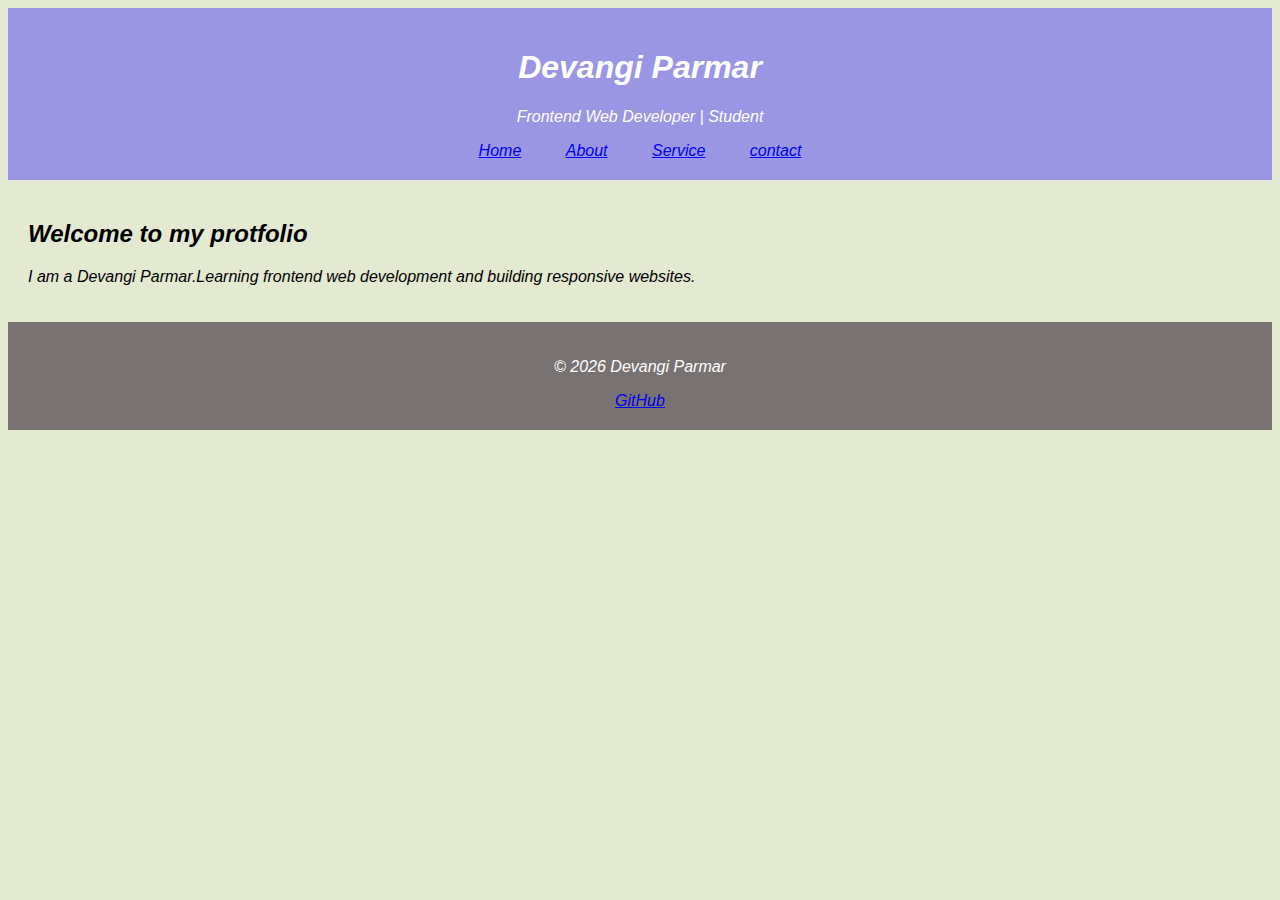
<file: index.html>
<!DOCTYPE html>
<html lang="en">
<head>
    <meta charset="UTF-8">
    <meta name="viewport" content="width=device-width, initial-scale=1.0">
    <title>Devangi Parmar - Portfolio</title>
    <link rel="stylesheet" href="style.css">
</head>
<body>
<header>
    <h1>Devangi Parmar</h1>
    <p>Frontend Web Developer | Student</p>
    <nav>
    <a href="index.html" target="_blank">Home</a>
    <a href="about.html" target="_blank">About</a>
    <a href="projects.html" target="_blank">Service</a>
    <a href="contact.html" target="_blank">contact</a>
    </nav>
</header>

<section id="Intro">
    <h2>Welcome to my protfolio</h2>
    <p>I am a Devangi Parmar.Learning frontend web development and building responsive websites.</p>
</section> 

<footer>
    <p>&copy; 2026 Devangi Parmar</p>
    <a href="http://github.com/devangiparmar">GitHub</a>
</footer>
</body>
</html>
</file>
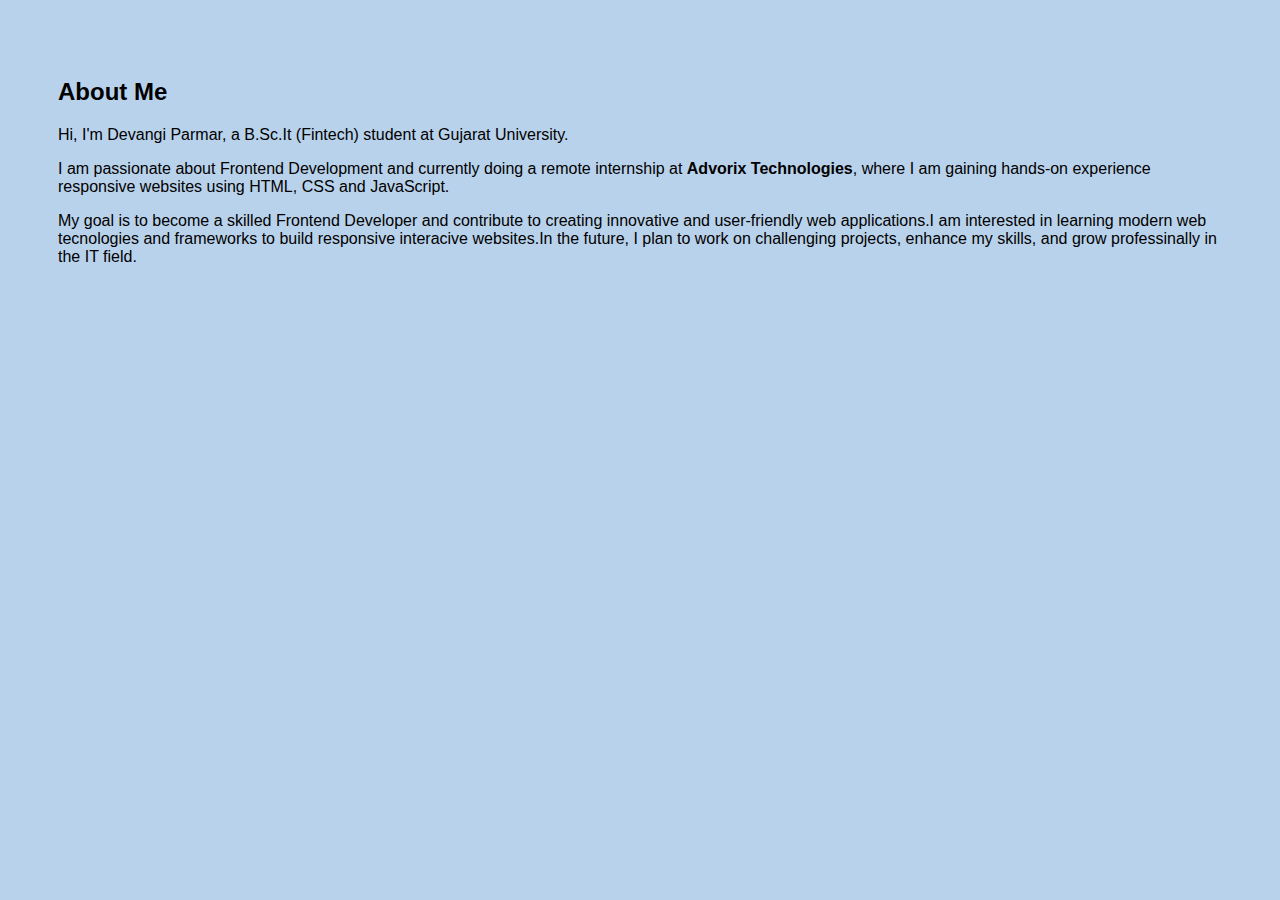
<file: about.html>
<!DOCTYPE html>
<html lang="en">
<head>
    <meta charset="UTF-8">
    <meta name="viewport" content="width=device-width, initial-scale=1.0">
    <title>About Me</title>
    <style>
        body{
            font-family: Arial, Helvetica, sans-serif;
            background-color: #b9d2eb;
            padding: 50px;
        }
    </style>
</head>
<body>
    <h2>About Me</h2>
    <p>Hi, I'm Devangi Parmar, a B.Sc.It (Fintech) student at Gujarat University.</p>
    <p>I am passionate about Frontend Development and currently doing a remote internship at <b>Advorix Technologies</b>, where I am gaining hands-on experience responsive websites using HTML, CSS and JavaScript.</p>
    <p>My goal is to become a skilled Frontend Developer and contribute to creating innovative and user-friendly web applications.I am interested in learning modern web tecnologies and frameworks to build responsive interacive websites.In the future, I plan to work on challenging projects, enhance my skills, and grow professinally in the IT field. </p>
    <p></p>
</body>
</html>
</file>
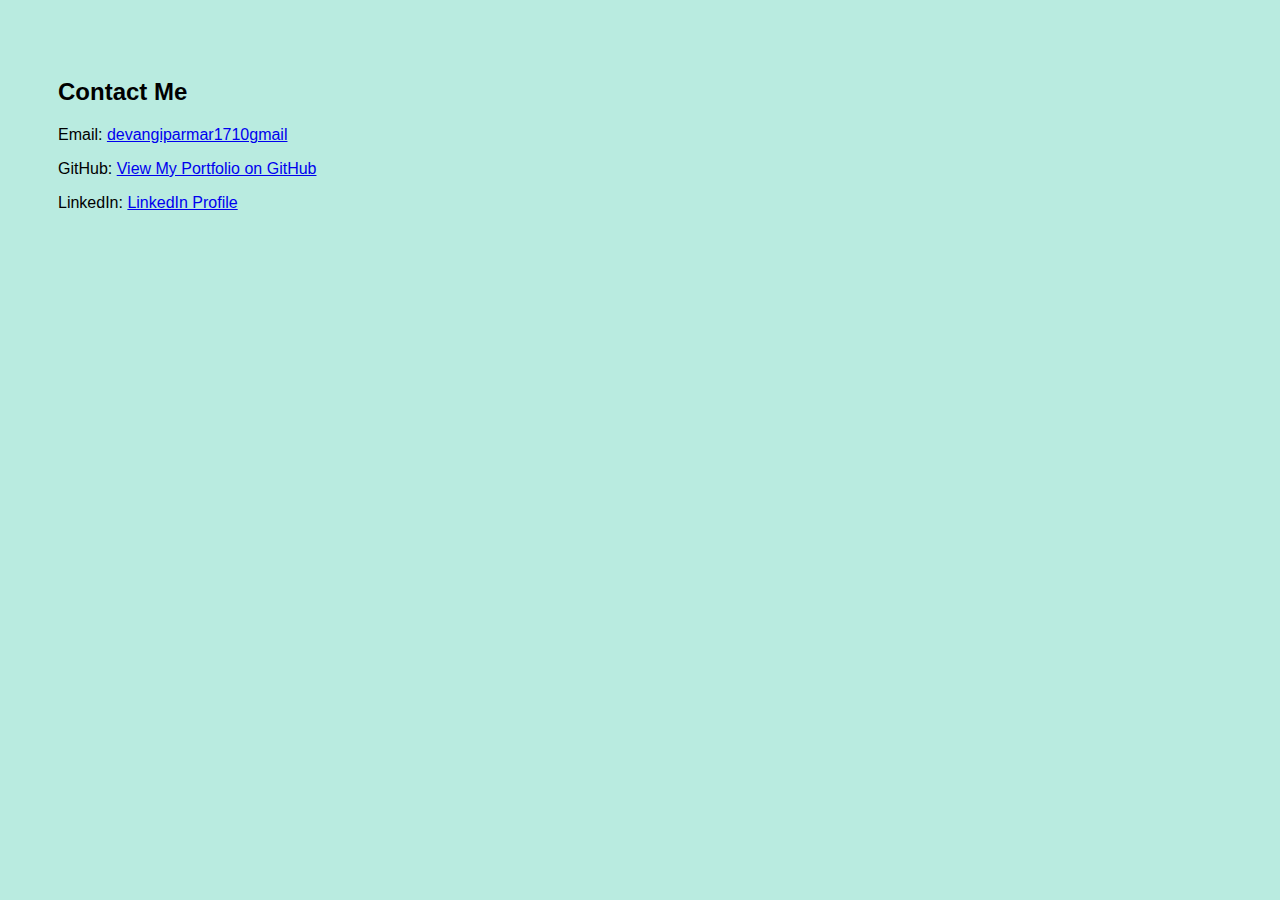
<file: contact.html>
<!DOCTYPE html>
<html lang="en">
<head>
    <meta charset="UTF-8">
    <meta name="viewport" content="width=device-width, initial-scale=1.0">
    <title>Contact Page</title>
    <style>
        body{
            font-family: Arial, Helvetica, sans-serif;
            background-color: #b9ebe0;
            padding: 50px;
        }
    </style>
</head>
<body>
    <h2>Contact Me</h2>
    <p>Email: <a href="mailto:devangiparmar1710gmail.com" target="_blank">devangiparmar1710gmail</a> </p>
    <p>GitHub: <a href="https://github.com//portfolio" target="_blank">View My Portfolio on GitHub</a></p>
    <p>LinkedIn: <a href="http://www.linkedin.com/in/devangi-parmar-10527a2a8" target="_blank">LinkedIn Profile</a></p>
</body>
</html>
</file>
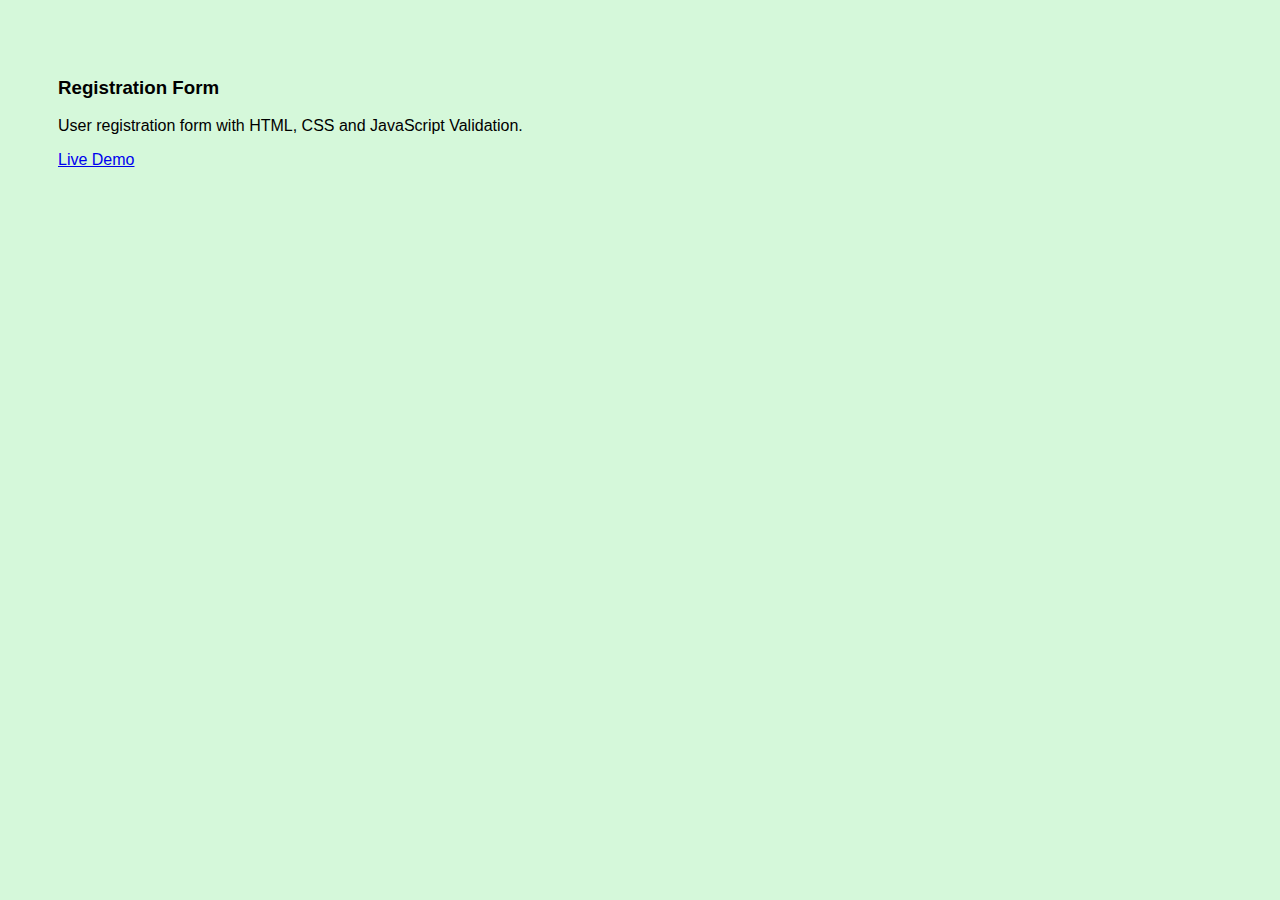
<file: projects.html>
<!DOCTYPE html>
<html lang="en">
<head>
    <meta charset="UTF-8">
    <meta name="viewport" content="width=device-width, initial-scale=1.0">
    <title>Project</title>
    <style>
        body{
    font-family: Arial, Helvetica, sans-serif;
    background-color: #d5f8da;
    padding: 50px;
        }
    </style>
</head>
<body>
    <div class="project">
        <h3>Registration Form</h3>
        <p>User registration form with HTML, CSS and JavaScript Validation.</p>
        <a href="registration-form.html" target="_blank">Live Demo</a>
    </div>
</body>
</html>
</file>
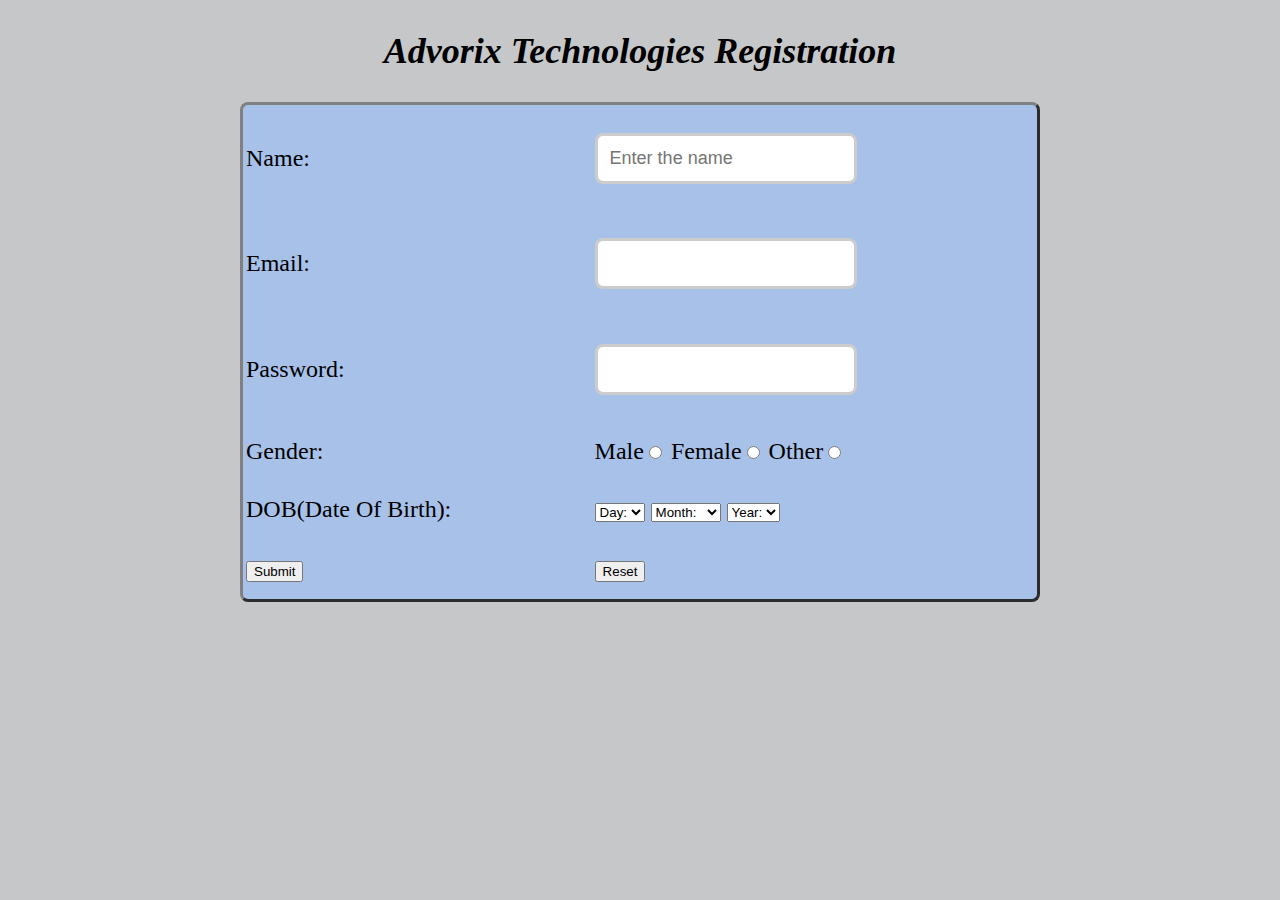
<file: registration-form.html>
<!DOCTYPE html>
<html lang="en">
<head>
    <meta charset="UTF-8">
    <meta name="viewport" content="width=device-width, initial-scale=1.0">
    <title> Advorix Technologies Registration Form</title>
    <style>
        body{
    background-color: #c6c7c9;
    color: black;
    border-width: 15px;
    font-style: normal;
    font-size: x-large;
    border-radius: 20%;
}

h2{
    text-align: center;
    text-transform: initial;    
}

.big-input{
   font-size: 18px;
   padding: 12px;
   border-radius: 8px;
   border: 3px solid #ccc;
}

table{
    border-radius: 8px;
    background-color: #a8c1e9;
    box-shadow: 5px;
    border-style: outset;
    box-sizing: 5px rgb(200, 145, 216);
    height: 500px;
    width: 800px;  
}

input[type="submit"]:hover{
    background-color: #6c63ff;
    margin-top: 15px;
    padding: 10px;
    border: none;
    cursor: pointer;
}

input[type="reset"]:hover{
    background-color: #ecb38d;
    margin-top: 15px;
    padding: 10px;
    border: none;
    cursor: pointer;
}
    </style>
 
    <script>
function validation() {

    let name = document.forms["redform"]["username"].value;
    let email = document.forms["redform"]["email"].value;
    let password = document.forms["redform"]["password"].value;
    let gender = document.querySelector('input[name="gender"]:checked');
    let day = document.getElementById("Birthday_Day").value;
    let month = document.getElementById("Birthday_Month").value;
    let year = document.getElementById("Birthday_Year").value;

    if(name.trim() === ""){
        alert("Please enter your name");
        return false;
    }

    let emailPattern = /^[^ ]+@[^ ]+\.[a-z]{2,3}$/;
    if(email === "" || !email.match(emailPattern)){
        alert("Please enter a valid email");
        return false;
    }

    if(password.length < 6){
        alert("Password must be at least 6 characters");
        return false;
    }

    if(!gender){
        alert("Please select your gender");
        return false;
    }

    if(day == "-1" || month == "-1" || year == "-1"){
        alert("Please select complete date of birth");
        return false;
    }

    alert("Registration Successful...!");
    return true;
}
</script>

</head>    
<body>
    <h2><i>Advorix Technologies Registration</i></h2>
    <form>
        <center>
        <table>
        <tr>
            <td>Name:</td>
            <td><input type="text" placeholder="Enter the name" class="big-input"></td>
        </tr>
        <tr>
        <td>Email:</td>
        <td><input type="email" name="email" class="big-input" required></td>
        </tr>
        <tr>
            <td>Password:</td>
            <td><input type="password" class="big-input"></td>
        </tr>
        <tr>
            <td>Gender:</td>
            <td>Male<input type="radio" name="r1">
                Female<input type="radio" name="r1">
                Other<input type="radio" name="r1">
            </tr>
            <tr>
            <td>DOB(Date Of Birth):</td>
            <td>
            <select name="BirthDay" id="Birthday_Day">
               <option value="-1">Day:</option>
               <option value="1">1</option>
               <option value="2">2</option>
               <option value="3">3</option>
               <option value="4">4</option>
               <option value="5">5</option>
               <option value="6">6</option>
               <option value="7">7</option>
               <option value="8">8</option>
               <option value="9">9</option>
               <option value="10">10</option>
               <option value="11">11</option>
               <option value="12">12</option>
               <option value="13">13</option>
               <option value="14">14</option>
               <option value="15">15</option>
               <option value="16">16</option>
               <option value="17">17</option>
               <option value="18">18</option>
               <option value="19">19</option>
               <option value="20">20</option>
               <option value="21">21</option>
               <option value="22">22</option>
               <option value="23">23</option>
               <option value="24">24</option>
               <option value="25">25</option>
               <option value="26">26</option>
               <option value="27">27</option>
               <option value="28">28</option>
               <option value="29">29</option>
               <option value="30">30</option>
               <option value="31">31</option>
            </select>
            <select name="BirthdayMonth" id="Birthday_Month">
               <option value="-1">Month:</option>
               <option value="January">Jan(1)</option>
               <option value="February">Feb(2)</option>
               <option value="March">Mar(3)</option>
               <option value="April">Apr(4)</option>
               <option value="May">May(5)</option>
               <option value="June">Jun(6)</option>
               <option value="July">Jul(7)</option>
               <option value="August">Aug(8)</option>
               <option value="September">Sep(9)</option>
               <option value="October">Oct(10)</option>
               <option value="November">Nov(11)</option>
               <option value="December">Dec(12)</option>
            </select>
            <select name="BirthdayYear" id="Birthday_Year">
               <option value="-1">Year:</option>
               <option value="2005">2005</option>
               <option value="2004">2004</option>
               <option value="2003">2003</option>
               <option value="2002">2002</option>
               <option value="2001">2001</option>
               <option value="2000">2000</option>
               <option value="1999">1999</option>
               <option value="1998">1998</option>
               <option value="1997">1997</option>
               <option value="1996">1996</option>
               <option value="1995">1995</option>
               <option value="1994">1994</option>
               <option value="1993">1993</option>
               <option value="1992">1992</option>
               <option value="1991">1991</option>
               <option value="1990">1990</option>
               <option value="1989">1989</option>
               <option value="1988">1988</option>
               <option value="1987">1987</option>
               <option value="1986">1986</option>
               <option value="1985">1985</option>
               <option value="1984">1984</option>
               <option value="1983">1983</option>
               <option value="1982">1982</option>
               <option value="1981">1981</option>
               <option value="1980">1980</option>
            </select>
            </td>
            <tr>
            <td><input type="Submit"></td>
            <td><input type="Reset"></td>
            </tr>
            </table>
            </center>
    </form>
</body>
</html>
</file>
<file: style.css>
body{
    font-family: Arial, sans-serif;
    color: black;
    background-color: rgb(228, 233, 210);
    font-style: oblique;
}

header{
    background-color: #9a96e4;
    color: white;
    padding: 20px;
    text-align: center;
}

section{
    padding: 20px;
}

nav a{
    padding: 20px;
}

footer{
    background-color: #797272;
    color: white;
    padding: 20px;
    text-align: center;
}
</file>
